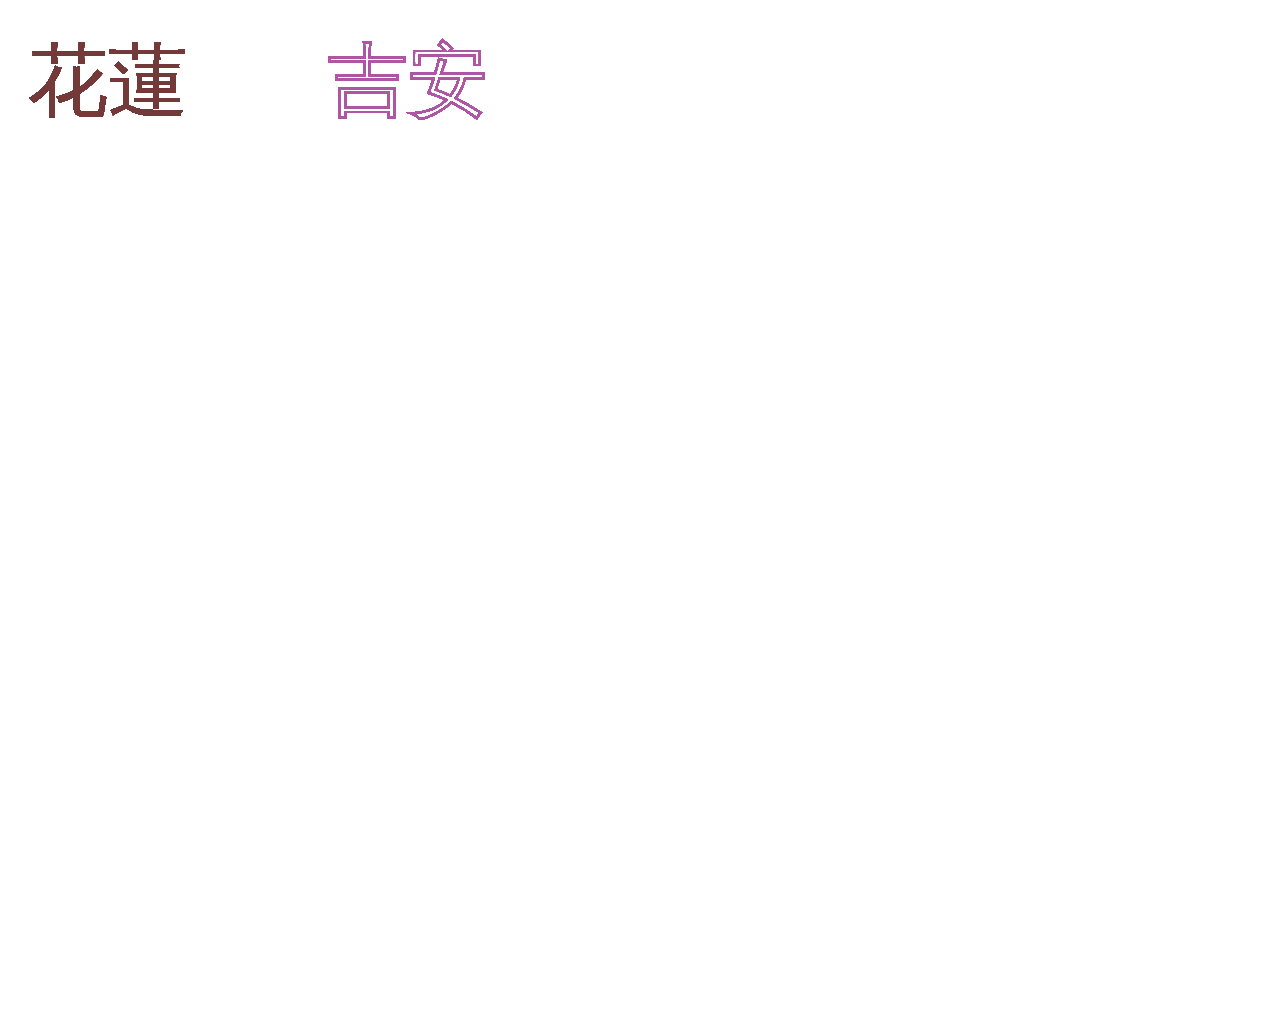
<file: 1105.html>
<!DOCTYPE html>
<html>
  <head>
    <meta charset="UTF-8">
    <title>Canvas 101</title>
  </head>
<body>
  <canvas id="myCanvas" width="1000" height="1000"></canvas>
  <script language="javascript">
    var y = -500;
    var x = -500;
    var dir = 1;
    var a = 0;
    function animate() {
      if(y > 0 || y < -400)
        dir = -dir;
      const canvas = document.getElementById("myCanvas");
      const ctx = canvas.getContext("2d");

       ctx.font = "80px Arial"; 
       ctx.textAlign = "center";
       ctx.fillStyle = "#743A3A";  
       ctx.fillText("花蓮", 100, 100); 

    
       ctx.strokeStyle = "#AE57A4"; 
       ctx.lineWidth = 2;
       ctx.strokeText("吉安", 400, 100); 


      //ctx.arc(500, 500, 100, 0, Math.PI * 2);

      //ctx.fillStyle = "#4F9D9D";
      //ctx.fillRect(50, 50, 100, 80);

      //ctx.strokeStyle = "#00E3E3";
      //ctx.lineWidth = 10;
      //ctx.strokeRect(250, 50, 100, 80);
      
      
      //ctx.clearRect(0, 0, 1000, 1000);
      //ctx.beginPath();         
      //ctx.moveTo(500 + x, 400 + y);
      //ctx.lineTo(441 + x, 581 + y);
      //ctx.lineTo(595 + x, 469 + y);
      //ctx.lineTo(405 + x, 469 + y);
      //ctx.lineTo(558 + x, 581 + y);
      //ctx.lineTo(500 + x, 400 + y);
      
      //ctx.rotate(Math.PI / 180 * a);
      //ctx.fill(); 

      //y = y + dir;
      //a = a + 1 % 360;
      requestAnimationFrame(animate);
    }

    
    animate();
  </script>
</body>
</html>
</file>
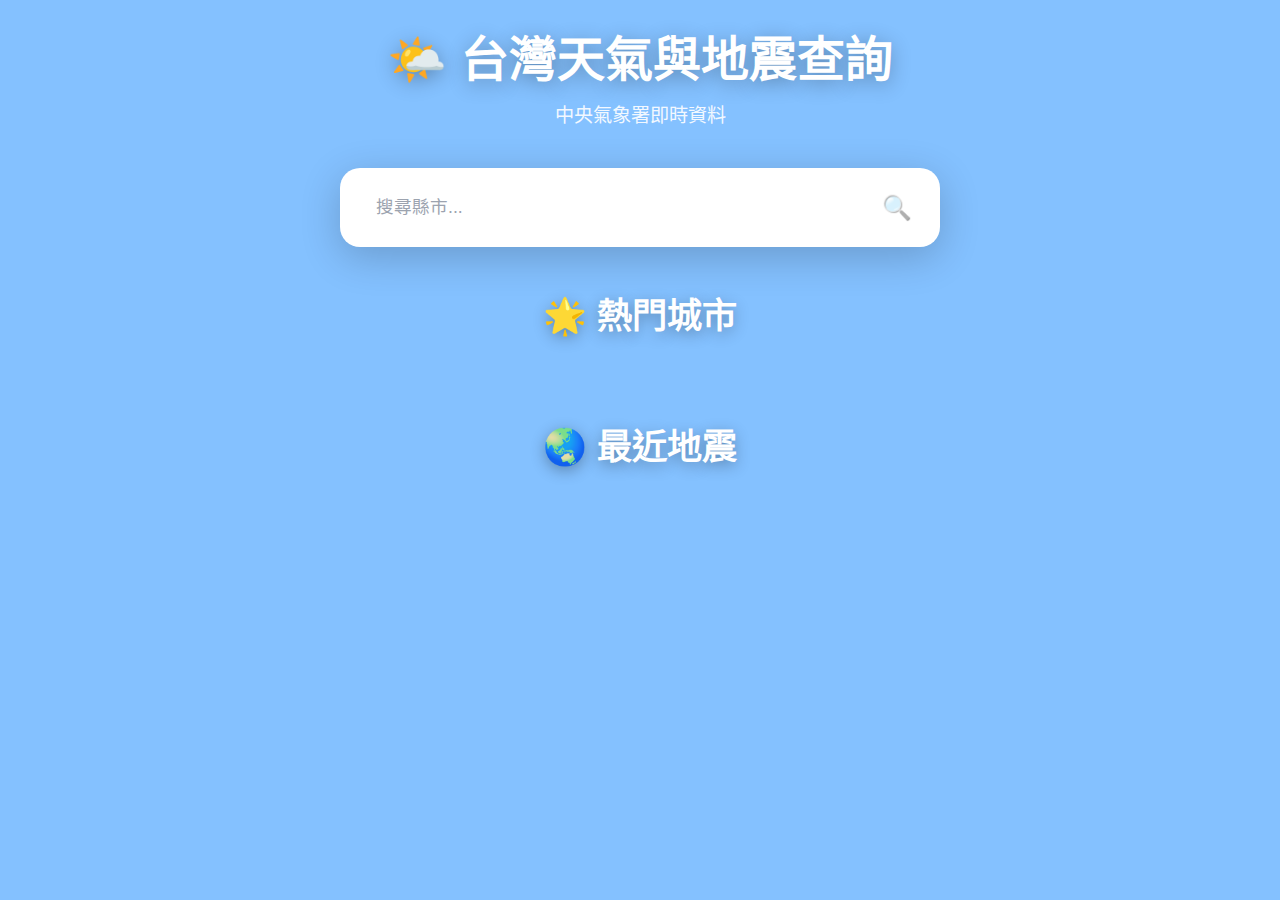
<file: 地震氣象.html>
<!DOCTYPE html>
<html lang="zh-TW">
<head>
    <meta charset="UTF-8">
    <meta name="viewport" content="width=device-width, initial-scale=1.0">
    <title>台灣天氣與地震整合查詢</title>
    <style>
        * { margin: 0; padding: 0; box-sizing: border-box; }
        body {
            font-family: 'Segoe UI', 'Microsoft JhengHei', sans-serif;
           background: #84C1FF;
            min-height: 100vh;
            padding: 20px;
        }
        .container { max-width: 1400px; margin: 0 auto; }
        
        .header {
            text-align: center;
            color: white;
            margin-bottom: 40px;
            animation: fadeIn 0.6s;
        }
        .header h1 {
            font-size: 3em;
            font-weight: 900;
            margin-bottom: 10px;
            text-shadow: 0 4px 20px rgba(0,0,0,0.3);
        }
        .header .subtitle {
            font-size: 1.2em;
            opacity: 0.9;
        }
        
        @keyframes fadeIn {
            from { opacity: 0; transform: translateY(-20px); }
            to { opacity: 1; transform: translateY(0); }
        }
        
        .search-container { 
            max-width: 600px; 
            margin: 0 auto 40px;
            animation: fadeIn 0.8s;
        }
        .search-box {
            position: relative;
            background: white;
            border-radius: 20px;
            padding: 8px;
            border: 3px solid rgba(255, 255, 255, 0.5);
            box-shadow: 0 10px 40px rgba(0,0,0,0.2);
            transition: all 0.3s;
        }
        .search-box:focus-within {
            border-color: #60a5fa;
            box-shadow: 0 15px 50px rgba(96, 165, 250, 0.4);
        }
        .search-input {
            width: 100%;
            padding: 18px 60px 18px 25px;
            font-size: 1.1em;
            border: none;
            border-radius: 15px;
            background: white;
            font-weight: 500;
            color: #1f2937;
        }
        .search-input::placeholder {
            color: #9ca3af;
        }
        .search-input:focus { outline: none; }
        .search-icon {
            position: absolute;
            right: 25px;
            top: 50%;
            transform: translateY(-50%);
            font-size: 1.5em;
            opacity: 0.5;
        }
        .dropdown {
            position: absolute;
            top: 100%;
            left: 0;
            width: 100%;
            background: white;
            border-radius: 10px;
            box-shadow: 0 4px 10px rgba(0, 0, 0, 0.1);
            max-height: 250px;
            overflow-y: auto;
            z-index: 999;
            display: none;
        }
        .dropdown.show { display: block; }
        .dropdown-item {
            padding: 16px 25px;
            cursor: pointer;
            border-bottom: 1px solid #f0f0f0;
            transition: all 0.2s;
            font-weight: 500;
        }
        .dropdown-item:hover {
            background: #2563eb;
            color: white;
            padding-left: 35px;
        }
        
        .weather-display { display: none; }
        .weather-display.show { display: block; animation: fadeIn 0.6s; }
        
        .back-button {
            display: inline-flex;
            align-items: center;
            gap: 10px;
            margin-bottom: 30px;
            padding: 12px 25px;
            background: rgba(255, 255, 255, 0.2);
            backdrop-filter: blur(10px);
            color: white;
            border: 2px solid rgba(255, 255, 255, 0.3);
            border-radius: 12px;
            font-size: 1em;
            font-weight: 600;
            cursor: pointer;
            transition: all 0.3s;
        }
        .back-button:hover {
            background: rgba(255, 255, 255, 0.3);
            transform: translateX(-5px);
        }
        
        .location-header {
            color: white;
            font-size: 2.5em;
            font-weight: 900;
            text-align: center;
            margin-bottom: 30px;
            text-shadow: 0 4px 15px rgba(0,0,0,0.3);
        }
        
        .day-selector {
            display: flex;
            gap: 15px;
            justify-content: center;
            margin-bottom: 30px;
            flex-wrap: wrap;
        }
        .day-btn {
            padding: 15px 35px;
            background: rgba(255, 255, 255, 0.15);
            backdrop-filter: blur(10px);
            color: white;
            border: 2px solid rgba(255, 255, 255, 0.2);
            border-radius: 15px;
            font-size: 1.1em;
            font-weight: 700;
            cursor: pointer;
            transition: all 0.3s;
        }
        .day-btn:hover {
            background: rgba(255, 255, 255, 0.25);
            transform: translateY(-3px);
        }
        .day-btn.active {
            background: white;
            color: #1e40af;
            border-color: white;
            box-shadow: 0 8px 25px rgba(0,0,0,0.2);
        }
        
        .weather-cards {
            display: grid;
            grid-template-columns: repeat(auto-fit, minmax(300px, 1fr));
            gap: 25px;
            margin-bottom: 30px;
        }
        
        .weather-card {
            background: linear-gradient(135deg, #3b82f6 0%, #1d4ed8 100%);
            border: 3px solid rgba(147, 197, 253, 0.6);
            border-radius: 25px;
            padding: 35px;
            color: white;
            box-shadow: 0 15px 50px rgba(29, 78, 216, 0.5);
            transition: all 0.3s;
        }
        .weather-card:hover {
            transform: translateY(-8px);
            box-shadow: 0 20px 60px rgba(29, 78, 216, 0.6);
            border-color: rgba(191, 219, 254, 0.8);
        }
        
        .period-header {
            display: flex;
            justify-content: space-between;
            align-items: center;
            margin-bottom: 25px;
            padding-bottom: 20px;
            border-bottom: 2px solid rgba(255, 255, 255, 0.2);
        }
        .period-title {
            font-size: 1.4em;
            font-weight: 700;
        }
        .period-time {
            font-size: 1.1em;
            opacity: 0.9;
        }
        
        .weather-icon-section {
            text-align: center;
            margin: 30px 0;
        }
        .weather-icon {
            font-size: 8em;
            margin-bottom: 15px;
            filter: drop-shadow(0 5px 15px rgba(0,0,0,0.3));
        }
        .weather-desc {
            font-size: 1.3em;
            font-weight: 600;
            margin-top: 10px;
        }
        
        .temp-section {
            text-align: center;
            margin: 25px 0;
        }
        .temperature {
            font-size: 4em;
            font-weight: 900;
            text-shadow: 0 4px 15px rgba(0,0,0,0.3);
        }
        .temp-label {
            font-size: 1.1em;
            opacity: 0.8;
            margin-top: 5px;
        }
        
        .weather-details {
            display: grid;
            grid-template-columns: repeat(2, 1fr);
            gap: 15px;
            margin-top: 25px;
        }
        .detail-item {
            display: flex;
            align-items: center;
            gap: 10px;
            padding: 12px;
            background: rgba(255, 255, 255, 0.1);
            border-radius: 12px;
            font-size: 1.05em;
        }
        .detail-icon {
            font-size: 1.5em;
        }
        .detail-value {
            font-weight: 700;
        }
        
        .earthquake-section {
            margin-top: 40px;
        }
        .section-title {
            color: white;
            font-size: 2.2em;
            font-weight: 900;
            text-align: center;
            margin-bottom: 30px;
            text-shadow: 0 4px 15px rgba(0,0,0,0.3);
        }
        
        .earthquake-card {
            background: linear-gradient(135deg, #3b82f6 0%, #1d4ed8 100%);
            border: 3px solid rgba(147, 197, 253, 0.6);
            border-radius: 25px;
            padding: 30px;
            margin-bottom: 20px;
            transition: all 0.3s;
        }
        .earthquake-card:hover {
            transform: translateY(-5px);
            box-shadow: 0 15px 50px rgba(29, 78, 216, 0.5);
            border-color: rgba(191, 219, 254, 0.8);
        }
        
        .eq-header {
            display: flex;
            justify-content: space-between;
            align-items: center;
            margin-bottom: 20px;
            flex-wrap: wrap;
            gap: 15px;
        }
        .eq-magnitude {
            font-size: 3em;
            font-weight: 900;
            color: white;
            text-shadow: 0 4px 15px rgba(0,0,0,0.3);
        }
        .eq-magnitude.high { color: #fca5a5; }
        .eq-magnitude.medium { color: #fcd34d; }
        .eq-time {
            font-size: 1.1em;
            color: rgba(255, 255, 255, 0.9);
        }
        
        .eq-location {
            font-size: 1.4em;
            font-weight: 700;
            color: white;
            margin-bottom: 20px;
        }
        
        .eq-images {
            margin: 20px 0;
            display: none;
            grid-template-columns: repeat(auto-fit, minmax(250px, 1fr));
            gap: 15px;
        }
        
        .eq-images.show {
            display: grid;
        }
        
        .eq-toggle-btn {
            display: inline-block;
            margin: 15px 0;
            padding: 12px 25px;
            background: rgba(255, 255, 255, 0.2);
            backdrop-filter: blur(10px);
            color: white;
            border: 2px solid rgba(255, 255, 255, 0.3);
            border-radius: 12px;
            font-size: 1em;
            font-weight: 600;
            cursor: pointer;
            transition: all 0.3s;
        }
        
        .eq-toggle-btn:hover {
            background: rgba(255, 255, 255, 0.3);
            transform: translateY(-2px);
        }
        
        .eq-image-container {
            border-radius: 15px;
            overflow: hidden;
            border: 2px solid rgba(255, 255, 255, 0.3);
            cursor: pointer;
            transition: all 0.3s;
        }
        
        .eq-image-container:hover {
            transform: scale(1.05);
            border-color: rgba(255, 255, 255, 0.6);
        }
        
        .eq-image {
            width: 100%;
            height: auto;
            display: block;
        }
        
        .eq-image-label {
            padding: 10px;
            background: rgba(0, 0, 0, 0.3);
            text-align: center;
            font-size: 0.9em;
            font-weight: 600;
        }
        
        .eq-details {
            display: grid;
            grid-template-columns: repeat(auto-fit, minmax(150px, 1fr));
            gap: 12px;
            color: rgba(255, 255, 255, 0.9);
            font-size: 1.05em;
        }
        
        .no-earthquake {
            background: rgba(34, 197, 94, 0.3);
            backdrop-filter: blur(20px);
            border: 2px solid rgba(74, 222, 128, 0.5);
            border-radius: 25px;
            padding: 50px;
            text-align: center;
            color: #d1fae5;
            font-size: 1.5em;
            font-weight: 700;
        }
        
        .day-content { display: none; }
        .day-content.active { display: block; }
        
        .home-content {
            max-width: 1200px;
            margin: 0 auto;
            animation: fadeIn 1s;
        }
        
        .quick-cities {
            margin-bottom: 50px;
        }
        
        .city-grid {
            display: grid;
            grid-template-columns: repeat(3, 1fr);
            gap: 25px;
            max-width: 900px;
            margin: 0 auto;
        }
        
        .city-card {
            background: linear-gradient(135deg, rgba(255, 255, 255, 0.25) 0%, rgba(255, 255, 255, 0.15) 100%);
            backdrop-filter: blur(10px);
            border: 3px solid rgba(255, 255, 255, 0.4);
            border-radius: 20px;
            padding: 40px 20px;
            text-align: center;
            color: white;
            font-size: 1.4em;
            font-weight: 700;
            cursor: pointer;
            transition: all 0.3s;
            box-shadow: 0 8px 25px rgba(0,0,0,0.2);
            position: relative;
            overflow: hidden;
        }
        
        .city-card::before {
            content: '';
            position: absolute;
            top: -50%;
            left: -50%;
            width: 200%;
            height: 200%;
            background: radial-gradient(circle, rgba(255,255,255,0.1) 0%, transparent 70%);
            opacity: 0;
            transition: opacity 0.3s;
        }
        
        .city-card:hover::before {
            opacity: 1;
        }
        
        .city-card:hover {
            background: linear-gradient(135deg, rgba(255, 255, 255, 0.4) 0%, rgba(255, 255, 255, 0.3) 100%);
            transform: translateY(-10px) scale(1.02);
            box-shadow: 0 20px 50px rgba(0,0,0,0.3);
            border-color: rgba(255, 255, 255, 0.6);
        }
        
        .city-emoji {
            font-size: 2.5em;
            margin-bottom: 15px;
            display: block;
            filter: drop-shadow(0 4px 8px rgba(0,0,0,0.2));
        }
        
        .recent-earthquakes {
            margin-bottom: 40px;
        }
        
        .earthquake-list {
            display: grid;
            grid-template-columns: repeat(auto-fit, minmax(400px, 1fr));
            gap: 25px;
        }
        
        .home-eq-card {
            background: linear-gradient(135deg, #3b82f6 0%, #1d4ed8 100%);
            border: 3px solid rgba(147, 197, 253, 0.6);
            border-radius: 20px;
            padding: 25px;
            color: white;
            transition: all 0.3s;
            cursor: pointer;
        }
        
        .home-eq-card:hover {
            transform: translateY(-5px);
            box-shadow: 0 15px 40px rgba(29, 78, 216, 0.5);
            border-color: rgba(191, 219, 254, 0.8);
        }
        
        .home-eq-header {
            display: flex;
            justify-content: space-between;
            align-items: center;
            margin-bottom: 15px;
            flex-wrap: wrap;
            gap: 10px;
        }
        
        .home-eq-mag {
            font-size: 2.5em;
            font-weight: 900;
        }
        
        .home-eq-mag.high { color: #fca5a5; }
        .home-eq-mag.medium { color: #fcd34d; }
        
        .home-eq-time {
            font-size: 1em;
            opacity: 0.9;
        }
        
        .home-eq-location {
            font-size: 1.3em;
            font-weight: 700;
            margin-bottom: 10px;
        }
        
        .home-eq-image {
            margin: 15px 0;
            border-radius: 12px;
            overflow: hidden;
            border: 2px solid rgba(255, 255, 255, 0.3);
            display: none;
        }
        
        .home-eq-image.show {
            display: block;
        }
        
        .home-eq-image img {
            width: 100%;
            height: auto;
            display: block;
        }
        
        .home-eq-toggle-btn {
            display: inline-block;
            margin: 10px 0;
            padding: 8px 20px;
            background: rgba(255, 255, 255, 0.2);
            backdrop-filter: blur(10px);
            color: white;
            border: 2px solid rgba(255, 255, 255, 0.3);
            border-radius: 10px;
            font-size: 0.9em;
            font-weight: 600;
            cursor: pointer;
            transition: all 0.3s;
        }
        
        .home-eq-toggle-btn:hover {
            background: rgba(255, 255, 255, 0.3);
        }
        
        .home-eq-details {
            display: flex;
            gap: 20px;
            flex-wrap: wrap;
            font-size: 0.95em;
            opacity: 0.9;
        }
        
        @media (max-width: 768px) {
            .header h1 { font-size: 2em; }
            .location-header { font-size: 2em; }
            .weather-cards { grid-template-columns: 1fr; }
            .weather-icon { font-size: 6em; }
            .temperature { font-size: 3em; }
            .eq-magnitude { font-size: 2.2em; }
            .city-grid { 
                grid-template-columns: repeat(2, 1fr);
                gap: 15px;
            }
            .city-card {
                padding: 30px 15px;
                font-size: 1.2em;
            }
            .city-emoji {
                font-size: 2em;
            }
            .earthquake-list {
                grid-template-columns: 1fr;
            }
        }
    </style>
</head>
<body>
    <div class="container">
        <div class="header">
            <h1>🌤️ 台灣天氣與地震查詢</h1>
            <div class="subtitle">中央氣象署即時資料</div>
        </div>
        
        <div id="searchSection">
            <div class="search-container">
                <div class="search-box">
                    <input type="text" class="search-input" id="searchInput" placeholder="搜尋縣市..." autocomplete="off">
                    <span class="search-icon">🔍</span>
                    <div class="dropdown" id="dropdown"></div>
                </div>
            </div>
            
            <div class="home-content">
                <div class="quick-cities">
                    <h2 class="section-title">🌟 熱門城市</h2>
                    <div class="city-grid" id="cityGrid"></div>
                </div>
                
                <div class="recent-earthquakes">
                    <h2 class="section-title">🌏 最近地震</h2>
                    <div class="earthquake-list" id="homeEarthquakeList"></div>
                </div>
            </div>
        </div>

        <div id="weatherSection" class="weather-display"></div>
    </div>

    <script>
        const WEATHER_API = 'https://opendata.cwa.gov.tw/api/v1/rest/datastore/F-D0047-089?Authorization=CWA-5C84C12D-C005-48EC-AEE8-F0520A237833';
        const EARTHQUAKE_API = 'https://opendata.cwa.gov.tw/api/v1/rest/datastore/E-A0015-001?Authorization=CWA-5C84C12D-C005-48EC-AEE8-F0520A237833';
        
        let weatherData = null;
        let earthquakeData = null;
        let allLocations = [];

        const searchInput = document.getElementById('searchInput');
        const dropdown = document.getElementById('dropdown');
        const weatherSection = document.getElementById('weatherSection');

        async function fetchAllData() {
            try {
                const [weatherRes, earthquakeRes] = await Promise.all([
                    fetch(WEATHER_API),
                    fetch(EARTHQUAKE_API)
                ]);
                
                weatherData = await weatherRes.json();
                earthquakeData = await earthquakeRes.json();
                
                allLocations = weatherData.records.Locations[0].Location;
                populateDropdown(allLocations);
                displayHomePage();
            } catch (error) {
                alert('載入失敗: ' + error.message);
            }
        }

        function populateDropdown(locations) {
            dropdown.innerHTML = '';
            locations.forEach(loc => {
                const item = document.createElement('div');
                item.className = 'dropdown-item';
                item.innerHTML = `${getCityIcon(loc.LocationName)} ${loc.LocationName}`;
                item.onclick = () => selectLocation(loc);
                dropdown.appendChild(item);
            });
        }

        searchInput.addEventListener('input', (e) => {
            const term = e.target.value.toLowerCase().trim();
            const filtered = term === '' ? allLocations : allLocations.filter(loc => loc.LocationName.toLowerCase().includes(term));
            populateDropdown(filtered);
            dropdown.classList.add('show');
        });

        searchInput.addEventListener('focus', () => {
            if (allLocations.length > 0) { populateDropdown(allLocations); dropdown.classList.add('show'); }
        });

        document.addEventListener('click', (e) => {
            if (!e.target.closest('.search-box')) dropdown.classList.remove('show');
        });

        function selectLocation(location) {
            dropdown.classList.remove('show');
            searchInput.value = location.LocationName;
            document.querySelector('.home-content').style.display = 'none';
            displayWeatherAndEarthquake(location);
        }

        function getWeatherEmoji(desc) {
            if (!desc || desc === '-') return '☁️';
            if (desc.includes('晴')) return '☀️';
            if (desc.includes('多雲')) return '⛅';
            if (desc.includes('陰')) return '☁️';
            if (desc.includes('雨')) return '🌧️';
            if (desc.includes('雷')) return '⛈️';
            return '☁️';
        }

        function getVal(el, idx, key) {
            try { return el?.Time[idx]?.ElementValue[0]?.[key] || '-'; } catch { return '-'; }
        }

        function formatDate(dateStr) {
            const d = new Date(dateStr);
            const days = ['日', '一', '二', '三', '四', '五', '六'];
            return `${d.getMonth()+1}/${d.getDate()} (${days[d.getDay()]})`;
        }

        function getDayLabel(dayIdx) {
            if (dayIdx === 0) return '今天';
            if (dayIdx === 1) return '明天';
            return '後天';
        }

        function switchDay(dayIdx) {
            document.querySelectorAll('.day-btn').forEach((btn, i) => {
                btn.classList.toggle('active', i === dayIdx);
            });
            document.querySelectorAll('.day-content').forEach((content, i) => {
                content.classList.toggle('active', i === dayIdx);
            });
        }

        function findEarthquakesForLocation(locationName) {
            if (!earthquakeData || !earthquakeData.records || !earthquakeData.records.Earthquake) {
                return [];
            }
            const earthquakes = earthquakeData.records.Earthquake;
            const matched = earthquakes.filter(eq => {
                const location = eq.EarthquakeInfo?.Epicenter?.Location || '';
                return location.includes(locationName.replace('縣', '').replace('市', ''));
            });
            return matched.slice(0, 3);
        }

        function displayEarthquakeSection(locationName) {
            const earthquakes = findEarthquakesForLocation(locationName);

            if (earthquakes.length === 0) {
                return `
                    <div class="earthquake-section">
                        <div class="section-title">🌏 最近地震記錄</div>
                        <div class="no-earthquake">✅ ${locationName}最近沒有地震記錄</div>
                    </div>
                `;
            }

            let html = `<div class="earthquake-section"><div class="section-title">🌏 最近地震記錄</div>`;
            earthquakes.forEach((eq, index) => {
                const magnitude = parseFloat(eq.EarthquakeInfo?.EarthquakeMagnitude?.MagnitudeValue || 0);
                const location = eq.EarthquakeInfo?.Epicenter?.Location || '未知地點';
                const time = eq.EarthquakeInfo?.OriginTime || '未知時間';
                const depth = eq.EarthquakeInfo?.FocalDepth || '未知';
                const lat = eq.EarthquakeInfo?.Epicenter?.EpicenterLatitude || '--';
                const lon = eq.EarthquakeInfo?.Epicenter?.EpicenterLongitude || '--';
                const reportImage = eq.ReportImageURI || '';
                const shakemapImage = eq.ShakemapImageURI || '';
                const eqId = `detail-${index}`;

                let magClass = '';
                if (magnitude >= 6) magClass = 'high';
                else if (magnitude >= 5) magClass = 'medium';

                let imagesHtml = '';
                if (reportImage || shakemapImage) {
                    imagesHtml = `
                        <button class="eq-toggle-btn" id="eq-btn-${eqId}" onclick="toggleEarthquakeImages('${eqId}')">📷 查看震央圖</button>
                        <div class="eq-images" id="eq-images-${eqId}">`;
                    if (reportImage) {
                        imagesHtml += `
                            <div class="eq-image-container" onclick="window.open('${reportImage}', '_blank')">
                                <img src="${reportImage}" alt="地震報告圖" class="eq-image">
                                <div class="eq-image-label">📊 地震報告圖</div>
                            </div>
                        `;
                    }
                    if (shakemapImage) {
                        imagesHtml += `
                            <div class="eq-image-container" onclick="window.open('${shakemapImage}', '_blank')">
                                <img src="${shakemapImage}" alt="震度分布圖" class="eq-image">
                                <div class="eq-image-label">🗺️ 震度分布圖</div>
                            </div>
                        `;
                    }
                    imagesHtml += '</div>';
                }

                html += `
                    <div class="earthquake-card">
                        <div class="eq-header">
                            <div class="eq-magnitude ${magClass}">規模 ${magnitude.toFixed(1)}</div>
                            <div class="eq-time">🕐 ${time}</div>
                        </div>
                        <div class="eq-location">📍 ${location}</div>
                        <div class="eq-details">
                            <div>震源深度: ${depth} 公里</div>
                            <div>緯度: ${lat}</div>
                            <div>經度: ${lon}</div>
                        </div>
                        ${imagesHtml}
                    </div>
                `;
            });
            html += '</div>';
            return html;
        }

        function displayWeatherAndEarthquake(location) {
            const els = location.WeatherElement;
            const temp = els.find(e => e.ElementName === '溫度');
            const weather = els.find(e => e.ElementName === '天氣現象');
            const pop = els.find(e => e.ElementName === '3小時降雨機率');
            const humidity = els.find(e => e.ElementName === '相對濕度');
            const wind = els.find(e => e.ElementName === '風速');

            const timeSlots = temp?.Time || [];
            const dayMap = new Map();
            
            timeSlots.forEach((slot, idx) => {
                const date = slot.DataTime.split('T')[0];
                if (!dayMap.has(date)) dayMap.set(date, []);
                dayMap.get(date).push(idx);
            });

            const days = Array.from(dayMap.entries()).slice(0, 3);

            let tabsHtml = '<div class="day-selector">';
            let contentsHtml = '';

            days.forEach(([date, indices], dayIdx) => {
                const isActive = dayIdx === 0 ? 'active' : '';
                
                tabsHtml += `<button class="day-btn ${isActive}" onclick="switchDay(${dayIdx})">${getDayLabel(dayIdx)}<br><small>${formatDate(date)}</small></button>`;
                
                contentsHtml += `<div class="day-content ${isActive}"><div class="weather-cards">`;
                
                // 分成早中晚三個時段
                const periods = [
                    { label: '早晨', time: '06:00~12:00', idx: indices[0] || 0 },
                    { label: '下午', time: '12:00~18:00', idx: indices[Math.floor(indices.length / 2)] || 0 },
                    { label: '晚上', time: '18:00~24:00', idx: indices[indices.length - 1] || 0 }
                ];

                periods.forEach(period => {
                    const idx = period.idx;
                    const weatherDesc = getVal(weather, idx, 'Weather');
                    const emoji = getWeatherEmoji(weatherDesc);
                    
                    contentsHtml += `
                        <div class="weather-card">
                            <div class="period-header">
                                <div class="period-title">${period.label}</div>
                                <div class="period-time">${period.time}</div>
                            </div>
                            <div class="weather-icon-section">
                                <div class="weather-icon">${emoji}</div>
                                <div class="weather-desc">${weatherDesc}</div>
                            </div>
                            <div class="temp-section">
                                <div class="temperature">${getVal(temp, idx, 'Temperature')}°C</div>
                                <div class="temp-label">溫度</div>
                            </div>
                            <div class="weather-details">
                                <div class="detail-item">
                                    <span class="detail-icon">💧</span>
                                    <span class="detail-value">${getVal(pop, idx, 'ProbabilityOfPrecipitation')}%</span>
                                </div>
                                <div class="detail-item">
                                    <span class="detail-icon">💦</span>
                                    <span class="detail-value">${getVal(humidity, idx, 'RelativeHumidity')}%</span>
                                </div>
                                <div class="detail-item">
                                    <span class="detail-icon">🌬️</span>
                                    <span class="detail-value">${getVal(wind, idx, 'WindSpeed')} m/s</span>
                                </div>
                            </div>
                        </div>
                    `;
                });

                contentsHtml += '</div></div>';
            });

            tabsHtml += '</div>';
            const earthquakeSection = displayEarthquakeSection(location.LocationName);

            weatherSection.innerHTML = `
                <button class="back-button" onclick="backToSearch()">← 返回搜尋</button>
                <div class="location-header">${getCityIcon(location.LocationName)} ${location.LocationName}</div>
                ${tabsHtml}
                ${contentsHtml}
                ${earthquakeSection}
            `;
            weatherSection.classList.add('show');
            setTimeout(() => weatherSection.scrollIntoView({ behavior: 'smooth' }), 100);
        }

        function backToSearch() {
            weatherSection.classList.remove('show');
            searchInput.value = '';
            searchInput.focus();
            document.querySelector('.home-content').style.display = 'block';
            window.scrollTo({ top: 0, behavior: 'smooth' });
        }

        function toggleEarthquakeImages(eqId) {
            const imagesDiv = document.getElementById(`eq-images-${eqId}`);
            const btn = document.getElementById(`eq-btn-${eqId}`);
            if (imagesDiv.classList.contains('show')) {
                imagesDiv.classList.remove('show');
                btn.textContent = '📷 查看震央圖';
            } else {
                imagesDiv.classList.add('show');
                btn.textContent = '🔼 收起圖片';
            }
        }

        function toggleHomeEarthquakeImage(eqId) {
            const imageDiv = document.getElementById(`home-eq-img-${eqId}`);
            const btn = document.getElementById(`home-eq-btn-${eqId}`);
            if (imageDiv.classList.contains('show')) {
                imageDiv.classList.remove('show');
                btn.textContent = '📷 查看震央圖';
            } else {
                imageDiv.classList.add('show');
                btn.textContent = '🔼 收起圖片';
            }
        }

        function getCityIcon(cityName) {
            const icons = {
                '臺北市': '🏛️',
                '新北市': '🌉',
                '桃園市': '✈️',
                '臺中市': '🌸',
                '臺南市': '🏰',
                '高雄市': '⚓',
                '基隆市': '🚢',
                '新竹市': '💻',
                '新竹縣': '🎋',
                '苗栗縣': '🌾',
                '彰化縣': '🦅',
                '南投縣': '⛰️',
                '雲林縣': '☕',
                '嘉義市': '🌳',
                '嘉義縣': '🌄',
                '屏東縣': '🌴',
                '宜蘭縣': '🌊',
                '花蓮縣': '🏞️',
                '臺東縣': '🎈',
                '澎湖縣': '🏖️',
                '金門縣': '🦁',
                '連江縣': '🏝️'
            };
            return icons[cityName] || '📍';
        }

        function displayHomePage() {
            // 顯示熱門城市 - 六都
            const popularCities = [
                '臺北市', '新北市', '桃園市', '臺中市', '臺南市', '高雄市'
            ];

            const cityGrid = document.getElementById('cityGrid');
            cityGrid.innerHTML = '';
            
            popularCities.forEach(cityName => {
                const location = allLocations.find(loc => loc.LocationName === cityName);
                if (location) {
                    const card = document.createElement('div');
                    card.className = 'city-card';
                    card.innerHTML = `
                        <span class="city-emoji">${getCityIcon(cityName)}</span>
                        ${cityName}
                    `;
                    card.onclick = () => {
                        document.querySelector('.home-content').style.display = 'none';
                        selectLocation(location);
                    };
                    cityGrid.appendChild(card);
                }
            });

            // 顯示最近地震
            if (earthquakeData && earthquakeData.records && earthquakeData.records.Earthquake) {
                const earthquakes = earthquakeData.records.Earthquake.slice(0, 5);
                const eqList = document.getElementById('homeEarthquakeList');
                eqList.innerHTML = '';

                earthquakes.forEach((eq, index) => {
                    const magnitude = parseFloat(eq.EarthquakeInfo?.EarthquakeMagnitude?.MagnitudeValue || 0);
                    const location = eq.EarthquakeInfo?.Epicenter?.Location || '未知地點';
                    const time = eq.EarthquakeInfo?.OriginTime || '未知時間';
                    const depth = eq.EarthquakeInfo?.FocalDepth || '未知';
                    const reportImage = eq.ReportImageURI || '';
                    const eqId = `home-${index}`;

                    let magClass = '';
                    if (magnitude >= 6) magClass = 'high';
                    else if (magnitude >= 5) magClass = 'medium';

                    let imageHtml = '';
                    if (reportImage) {
                        imageHtml = `
                            <button class="home-eq-toggle-btn" id="home-eq-btn-${eqId}" onclick="toggleHomeEarthquakeImage('${eqId}')">📷 查看震央圖</button>
                            <div class="home-eq-image" id="home-eq-img-${eqId}">
                                <img src="${reportImage}" alt="地震報告圖" onclick="window.open('${reportImage}', '_blank')" style="cursor: pointer;">
                            </div>
                        `;
                    }

                    const card = document.createElement('div');
                    card.className = 'home-eq-card';
                    card.innerHTML = `
                        <div class="home-eq-header">
                            <div class="home-eq-mag ${magClass}">規模 ${magnitude.toFixed(1)}</div>
                            <div class="home-eq-time">🕐 ${time}</div>
                        </div>
                        <div class="home-eq-location">📍 ${location}</div>
                        <div class="home-eq-details">
                            <div>震源深度: ${depth} 公里</div>
                        </div>
                        ${imageHtml}
                    `;
                    eqList.appendChild(card);
                });
            }
        }

        fetchAllData();
    </script>
</body>
</html>
</file>
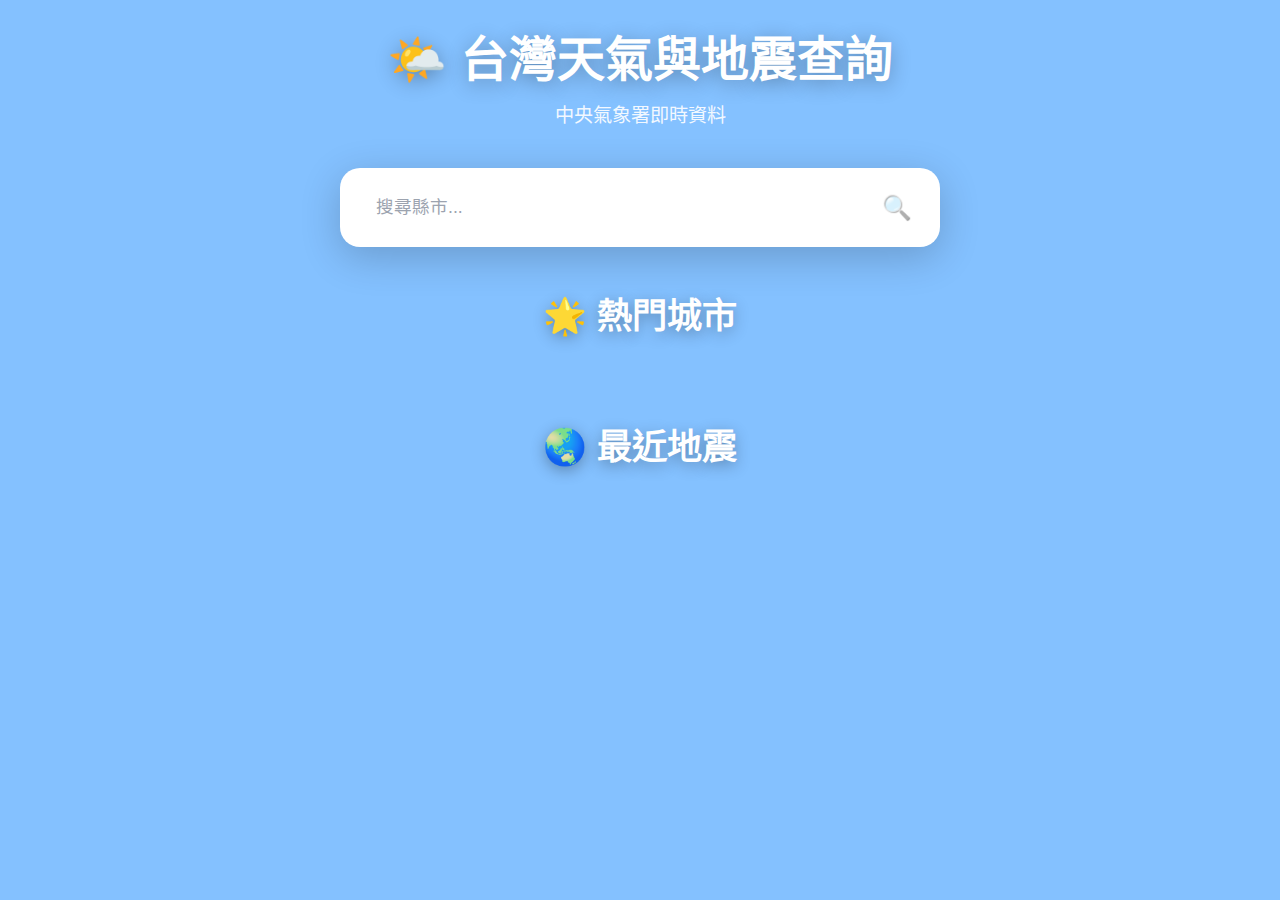
<file: 地震氣象2.html>
<!DOCTYPE html>
<html lang="zh-TW">
<head>
    <meta charset="UTF-8">
    <meta name="viewport" content="width=device-width, initial-scale=1.0">
    <title>台灣天氣與地震整合查詢</title>
    <style>
        * { margin: 0; padding: 0; box-sizing: border-box; }
        body {
            font-family: 'Segoe UI', 'Microsoft JhengHei', sans-serif;
           background: #84C1FF;
            min-height: 100vh;
            padding: 20px;
        }
        .container { max-width: 1400px; margin: 0 auto; }
        
        .header {
            text-align: center;
            color: white;
            margin-bottom: 40px;
            animation: fadeIn 0.6s;
        }
        .header h1 {
            font-size: 3em;
            font-weight: 900;
            margin-bottom: 10px;
            text-shadow: 0 4px 20px rgba(0,0,0,0.3);
        }
        .header .subtitle {
            font-size: 1.2em;
            opacity: 0.9;
        }
        
        @keyframes fadeIn {
            from { opacity: 0; transform: translateY(-20px); }
            to { opacity: 1; transform: translateY(0); }
        }
        
        .search-container { 
            max-width: 600px; 
            margin: 0 auto 40px;
            animation: fadeIn 0.8s;
        }
        .search-box {
            position: relative;
            background: white;
            border-radius: 20px;
            padding: 8px;
            border: 3px solid rgba(255, 255, 255, 0.5);
            box-shadow: 0 10px 40px rgba(0,0,0,0.2);
            transition: all 0.3s;
        }
        .search-box:focus-within {
            border-color: #60a5fa;
            box-shadow: 0 15px 50px rgba(96, 165, 250, 0.4);
        }
        .search-input {
            width: 100%;
            padding: 18px 60px 18px 25px;
            font-size: 1.1em;
            border: none;
            border-radius: 15px;
            background: white;
            font-weight: 500;
            color: #1f2937;
        }
        .search-input::placeholder {
            color: #9ca3af;
        }
        .search-input:focus { outline: none; }
        .search-icon {
            position: absolute;
            right: 25px;
            top: 50%;
            transform: translateY(-50%);
            font-size: 1.5em;
            opacity: 0.5;
        }
        .dropdown {
            position: absolute;
            top: 100%;
            left: 0;
            width: 100%;
            background: white;
            border-radius: 10px;
            box-shadow: 0 4px 10px rgba(0, 0, 0, 0.1);
            max-height: 250px;
            overflow-y: auto;
            z-index: 999;
            display: none;
        }
        .dropdown.show { display: block; }
        .dropdown-item {
            padding: 16px 25px;
            cursor: pointer;
            border-bottom: 1px solid #f0f0f0;
            transition: all 0.2s;
            font-weight: 500;
        }
        .dropdown-item:hover {
            background: #2563eb;
            color: white;
            padding-left: 35px;
        }
        
        .weather-display { display: none; }
        .weather-display.show { display: block; animation: fadeIn 0.6s; }
        
        .back-button {
            display: inline-flex;
            align-items: center;
            gap: 10px;
            margin-bottom: 30px;
            padding: 12px 25px;
            background: rgba(255, 255, 255, 0.2);
            backdrop-filter: blur(10px);
            color: white;
            border: 2px solid rgba(255, 255, 255, 0.3);
            border-radius: 12px;
            font-size: 1em;
            font-weight: 600;
            cursor: pointer;
            transition: all 0.3s;
        }
        .back-button:hover {
            background: rgba(255, 255, 255, 0.3);
            transform: translateX(-5px);
        }
        
        .location-header {
            color: white;
            font-size: 2.5em;
            font-weight: 900;
            text-align: center;
            margin-bottom: 30px;
            text-shadow: 0 4px 15px rgba(0,0,0,0.3);
        }
        
        .day-selector {
            display: flex;
            gap: 15px;
            justify-content: center;
            margin-bottom: 30px;
            flex-wrap: wrap;
        }
        .day-btn {
            padding: 15px 35px;
            background: rgba(255, 255, 255, 0.15);
            backdrop-filter: blur(10px);
            color: white;
            border: 2px solid rgba(255, 255, 255, 0.2);
            border-radius: 15px;
            font-size: 1.1em;
            font-weight: 700;
            cursor: pointer;
            transition: all 0.3s;
        }
        .day-btn:hover {
            background: rgba(255, 255, 255, 0.25);
            transform: translateY(-3px);
        }
        .day-btn.active {
            background: white;
            color: #1e40af;
            border-color: white;
            box-shadow: 0 8px 25px rgba(0,0,0,0.2);
        }
        
        .weather-cards {
            display: grid;
            grid-template-columns: repeat(auto-fit, minmax(300px, 1fr));
            gap: 25px;
            margin-bottom: 30px;
        }
        
        .weather-card {
            background: linear-gradient(135deg, #3b82f6 0%, #1d4ed8 100%);
            border: 3px solid rgba(147, 197, 253, 0.6);
            border-radius: 25px;
            padding: 35px;
            color: white;
            box-shadow: 0 15px 50px rgba(29, 78, 216, 0.5);
            transition: all 0.3s;
        }
        .weather-card:hover {
            transform: translateY(-8px);
            box-shadow: 0 20px 60px rgba(29, 78, 216, 0.6);
            border-color: rgba(191, 219, 254, 0.8);
        }
        
        .period-header {
            display: flex;
            justify-content: space-between;
            align-items: center;
            margin-bottom: 25px;
            padding-bottom: 20px;
            border-bottom: 2px solid rgba(255, 255, 255, 0.2);
        }
        .period-title {
            font-size: 1.4em;
            font-weight: 700;
        }
        .period-time {
            font-size: 1.1em;
            opacity: 0.9;
        }
        
        .weather-icon-section {
            text-align: center;
            margin: 30px 0;
        }
        .weather-icon {
            font-size: 8em;
            margin-bottom: 15px;
            filter: drop-shadow(0 5px 15px rgba(0,0,0,0.3));
        }
        .weather-desc {
            font-size: 1.3em;
            font-weight: 600;
            margin-top: 10px;
        }
        
        .temp-section {
            text-align: center;
            margin: 25px 0;
        }
        .temperature {
            font-size: 4em;
            font-weight: 900;
            text-shadow: 0 4px 15px rgba(0,0,0,0.3);
        }
        .temp-label {
            font-size: 1.1em;
            opacity: 0.8;
            margin-top: 5px;
        }
        
        .weather-details {
            display: grid;
            grid-template-columns: repeat(2, 1fr);
            gap: 15px;
            margin-top: 25px;
        }
        .detail-item {
            display: flex;
            align-items: center;
            gap: 10px;
            padding: 12px;
            background: rgba(255, 255, 255, 0.1);
            border-radius: 12px;
            font-size: 1.05em;
        }
        .detail-icon {
            font-size: 1.5em;
        }
        .detail-value {
            font-weight: 700;
        }
        
        .earthquake-section {
            margin-top: 40px;
        }
        .section-title {
            color: white;
            font-size: 2.2em;
            font-weight: 900;
            text-align: center;
            margin-bottom: 30px;
            text-shadow: 0 4px 15px rgba(0,0,0,0.3);
        }
        
        .earthquake-card {
            background: linear-gradient(135deg, #3b82f6 0%, #1d4ed8 100%);
            border: 3px solid rgba(147, 197, 253, 0.6);
            border-radius: 25px;
            padding: 30px;
            margin-bottom: 20px;
            transition: all 0.3s;
        }
        .earthquake-card:hover {
            transform: translateY(-5px);
            box-shadow: 0 15px 50px rgba(29, 78, 216, 0.5);
            border-color: rgba(191, 219, 254, 0.8);
        }
        
        .eq-header {
            display: flex;
            justify-content: space-between;
            align-items: center;
            margin-bottom: 20px;
            flex-wrap: wrap;
            gap: 15px;
        }
        .eq-magnitude {
            font-size: 3em;
            font-weight: 900;
            color: white;
            text-shadow: 0 4px 15px rgba(0,0,0,0.3);
        }
        .eq-magnitude.high { color: #fca5a5; }
        .eq-magnitude.medium { color: #fcd34d; }
        .eq-time {
            font-size: 1.1em;
            color: rgba(255, 255, 255, 0.9);
        }
        
        .eq-location {
            font-size: 1.4em;
            font-weight: 700;
            color: white;
            margin-bottom: 20px;
        }
        
        .eq-images {
            margin: 20px 0;
            display: none;
            grid-template-columns: repeat(auto-fit, minmax(250px, 1fr));
            gap: 15px;
        }
        
        .eq-images.show {
            display: grid;
        }
        
        .eq-toggle-btn {
            display: inline-block;
            margin: 15px 0;
            padding: 12px 25px;
            background: rgba(255, 255, 255, 0.2);
            backdrop-filter: blur(10px);
            color: white;
            border: 2px solid rgba(255, 255, 255, 0.3);
            border-radius: 12px;
            font-size: 1em;
            font-weight: 600;
            cursor: pointer;
            transition: all 0.3s;
        }
        
        .eq-toggle-btn:hover {
            background: rgba(255, 255, 255, 0.3);
            transform: translateY(-2px);
        }
        
        .eq-image-container {
            border-radius: 15px;
            overflow: hidden;
            border: 2px solid rgba(255, 255, 255, 0.3);
            cursor: pointer;
            transition: all 0.3s;
        }
        
        .eq-image-container:hover {
            transform: scale(1.05);
            border-color: rgba(255, 255, 255, 0.6);
        }
        
        .eq-image {
            width: 100%;
            height: auto;
            display: block;
        }
        
        .eq-image-label {
            padding: 10px;
            background: rgba(0, 0, 0, 0.3);
            text-align: center;
            font-size: 0.9em;
            font-weight: 600;
        }
        
        .eq-details {
            display: grid;
            grid-template-columns: repeat(auto-fit, minmax(150px, 1fr));
            gap: 12px;
            color: rgba(255, 255, 255, 0.9);
            font-size: 1.05em;
        }
        
        .no-earthquake {
            background: rgba(34, 197, 94, 0.3);
            backdrop-filter: blur(20px);
            border: 2px solid rgba(74, 222, 128, 0.5);
            border-radius: 25px;
            padding: 50px;
            text-align: center;
            color: #d1fae5;
            font-size: 1.5em;
            font-weight: 700;
        }
        
        .day-content { display: none; }
        .day-content.active { display: block; }
        
        .home-content {
            max-width: 1200px;
            margin: 0 auto;
            animation: fadeIn 1s;
        }
        
        .quick-cities {
            margin-bottom: 50px;
        }
        
        .city-grid {
            display: grid;
            grid-template-columns: repeat(3, 1fr);
            gap: 25px;
            max-width: 900px;
            margin: 0 auto;
        }
        
        .city-card {
            background: linear-gradient(135deg, rgba(255, 255, 255, 0.25) 0%, rgba(255, 255, 255, 0.15) 100%);
            backdrop-filter: blur(10px);
            border: 3px solid rgba(255, 255, 255, 0.4);
            border-radius: 20px;
            padding: 40px 20px;
            text-align: center;
            color: white;
            font-size: 1.4em;
            font-weight: 700;
            cursor: pointer;
            transition: all 0.3s;
            box-shadow: 0 8px 25px rgba(0,0,0,0.2);
            position: relative;
            overflow: hidden;
        }
        
        .city-card::before {
            content: '';
            position: absolute;
            top: -50%;
            left: -50%;
            width: 200%;
            height: 200%;
            background: radial-gradient(circle, rgba(255,255,255,0.1) 0%, transparent 70%);
            opacity: 0;
            transition: opacity 0.3s;
        }
        
        .city-card:hover::before {
            opacity: 1;
        }
        
        .city-card:hover {
            background: linear-gradient(135deg, rgba(255, 255, 255, 0.4) 0%, rgba(255, 255, 255, 0.3) 100%);
            transform: translateY(-10px) scale(1.02);
            box-shadow: 0 20px 50px rgba(0,0,0,0.3);
            border-color: rgba(255, 255, 255, 0.6);
        }
        
        .city-emoji {
            font-size: 2.5em;
            margin-bottom: 15px;
            display: block;
            filter: drop-shadow(0 4px 8px rgba(0,0,0,0.2));
        }
        
        .recent-earthquakes {
            margin-bottom: 40px;
        }
        
        .earthquake-list {
            display: grid;
            grid-template-columns: repeat(auto-fit, minmax(400px, 1fr));
            gap: 25px;
        }
        
        .home-eq-card {
            background: linear-gradient(135deg, #3b82f6 0%, #1d4ed8 100%);
            border: 3px solid rgba(147, 197, 253, 0.6);
            border-radius: 20px;
            padding: 25px;
            color: white;
            transition: all 0.3s;
            cursor: pointer;
        }
        
        .home-eq-card:hover {
            transform: translateY(-5px);
            box-shadow: 0 15px 40px rgba(29, 78, 216, 0.5);
            border-color: rgba(191, 219, 254, 0.8);
        }
        
        .home-eq-header {
            display: flex;
            justify-content: space-between;
            align-items: center;
            margin-bottom: 15px;
            flex-wrap: wrap;
            gap: 10px;
        }
        
        .home-eq-mag {
            font-size: 2.5em;
            font-weight: 900;
        }
        
        .home-eq-mag.high { color: #fca5a5; }
        .home-eq-mag.medium { color: #fcd34d; }
        
        .home-eq-time {
            font-size: 1em;
            opacity: 0.9;
        }
        
        .home-eq-location {
            font-size: 1.3em;
            font-weight: 700;
            margin-bottom: 10px;
        }
        
        .home-eq-image {
            margin: 15px 0;
            border-radius: 12px;
            overflow: hidden;
            border: 2px solid rgba(255, 255, 255, 0.3);
            display: none;
        }
        
        .home-eq-image.show {
            display: block;
        }
        
        .home-eq-image img {
            width: 100%;
            height: auto;
            display: block;
        }
        
        .home-eq-toggle-btn {
            display: inline-block;
            margin: 10px 0;
            padding: 8px 20px;
            background: rgba(255, 255, 255, 0.2);
            backdrop-filter: blur(10px);
            color: white;
            border: 2px solid rgba(255, 255, 255, 0.3);
            border-radius: 10px;
            font-size: 0.9em;
            font-weight: 600;
            cursor: pointer;
            transition: all 0.3s;
        }
        
        .home-eq-toggle-btn:hover {
            background: rgba(255, 255, 255, 0.3);
        }
        
        .home-eq-details {
            display: flex;
            gap: 20px;
            flex-wrap: wrap;
            font-size: 0.95em;
            opacity: 0.9;
        }
        
        @media (max-width: 768px) {
            .header h1 { font-size: 2em; }
            .location-header { font-size: 2em; }
            .weather-cards { grid-template-columns: 1fr; }
            .weather-icon { font-size: 6em; }
            .temperature { font-size: 3em; }
            .eq-magnitude { font-size: 2.2em; }
            .city-grid { 
                grid-template-columns: repeat(2, 1fr);
                gap: 15px;
            }
            .city-card {
                padding: 30px 15px;
                font-size: 1.2em;
            }
            .city-emoji {
                font-size: 2em;
            }
            .earthquake-list {
                grid-template-columns: 1fr;
            }
        }
         /* 最新消息區塊 */
.city-news {
    background: #E0E0E0;
    padding: 18px;
    margin: 18px auto 32px;
    border-radius: 16px;
    color: #000000;
    font-size: 1.05em;
    font-weight: 600;
    backdrop-filter: blur(10px);
    border: 2px solid rgba(255,255,255,0.35);
    box-shadow: 0 6px 18px rgba(0,0,0,0.15);
    max-width: 900px;
}
.city-news h3 {
    margin-bottom: 12px;
    font-size: 1.25em;
    font-weight: 800;
}
.city-news a {
    color: #fff900;
    text-decoration: none;
}
.city-news a:hover {
    text-decoration: underline;
}


    </style>
</head>
<body>
    <div class="container">
        <div class="header">
            <h1>🌤️ 台灣天氣與地震查詢</h1>
            <div class="subtitle">中央氣象署即時資料</div>
        </div>
        
        <div id="searchSection">
            <div class="search-container">
                <div class="search-box">
                    <input type="text" class="search-input" id="searchInput" placeholder="搜尋縣市..." autocomplete="off">
                    <span class="search-icon">🔍</span>
                    <div class="dropdown" id="dropdown"></div>
                </div>
            </div>
            
            <div class="home-content">
                <div class="quick-cities">
                    <h2 class="section-title">🌟 熱門城市</h2>
                    <div class="city-grid" id="cityGrid"></div>
                </div>
                
                <div class="recent-earthquakes">
                    <h2 class="section-title">🌏 最近地震</h2>
                    <div class="earthquake-list" id="homeEarthquakeList"></div>
                </div>
            </div>
        </div>

        <div id="weatherSection" class="weather-display"></div>
    </div>

    <script>
        const WEATHER_API = 'https://opendata.cwa.gov.tw/api/v1/rest/datastore/F-D0047-089?Authorization=CWA-5C84C12D-C005-48EC-AEE8-F0520A237833';
        const EARTHQUAKE_API = 'https://opendata.cwa.gov.tw/api/v1/rest/datastore/E-A0015-001?Authorization=CWA-5C84C12D-C005-48EC-AEE8-F0520A237833';
        
        let weatherData = null;
        let earthquakeData = null;
        let allLocations = [];

        const searchInput = document.getElementById('searchInput');
        const dropdown = document.getElementById('dropdown');
        const weatherSection = document.getElementById('weatherSection');

        async function fetchAllData() {
            try {
                const [weatherRes, earthquakeRes] = await Promise.all([
                    fetch(WEATHER_API),
                    fetch(EARTHQUAKE_API)
                ]);
                
                weatherData = await weatherRes.json();
                earthquakeData = await earthquakeRes.json();
                
                allLocations = weatherData.records.Locations[0].Location;
                populateDropdown(allLocations);
                displayHomePage();
            } catch (error) {
                alert('載入失敗: ' + error.message);
            }
        }

        function populateDropdown(locations) {
            dropdown.innerHTML = '';
            locations.forEach(loc => {
                const item = document.createElement('div');
                item.className = 'dropdown-item';
                item.innerHTML = `${getCityIcon(loc.LocationName)} ${loc.LocationName}`;
                item.onclick = () => selectLocation(loc);
                dropdown.appendChild(item);
            });
        }

        searchInput.addEventListener('input', (e) => {
            const term = e.target.value.toLowerCase().trim();
            const filtered = term === '' ? allLocations : allLocations.filter(loc => loc.LocationName.toLowerCase().includes(term));
            populateDropdown(filtered);
            dropdown.classList.add('show');
        });

        searchInput.addEventListener('focus', () => {
            if (allLocations.length > 0) { populateDropdown(allLocations); dropdown.classList.add('show'); }
        });

        document.addEventListener('click', (e) => {
            if (!e.target.closest('.search-box')) dropdown.classList.remove('show');
        });

        function selectLocation(location) {
            dropdown.classList.remove('show');
            searchInput.value = location.LocationName;
            document.querySelector('.home-content').style.display = 'none';
            displayWeatherAndEarthquake(location);
        }

        function getWeatherEmoji(desc) {
            if (!desc || desc === '-') return '☁️';
            if (desc.includes('晴')) return '☀️';
            if (desc.includes('多雲')) return '⛅';
            if (desc.includes('陰')) return '☁️';
            if (desc.includes('雨')) return '🌧️';
            if (desc.includes('雷')) return '⛈️';
            return '☁️';
        }

        function getVal(el, idx, key) {
            try { return el?.Time[idx]?.ElementValue[0]?.[key] || '-'; } catch { return '-'; }
        }

        function formatDate(dateStr) {
            const d = new Date(dateStr);
            const days = ['日', '一', '二', '三', '四', '五', '六'];
            return `${d.getMonth()+1}/${d.getDate()} (${days[d.getDay()]})`;
        }

        function getDayLabel(dayIdx) {
            if (dayIdx === 0) return '今天';
            if (dayIdx === 1) return '明天';
            return '後天';
        }

        function switchDay(dayIdx) {
            document.querySelectorAll('.day-btn').forEach((btn, i) => {
                btn.classList.toggle('active', i === dayIdx);
            });
            document.querySelectorAll('.day-content').forEach((content, i) => {
                content.classList.toggle('active', i === dayIdx);
            });
        }

        function findEarthquakesForLocation(locationName) {
            if (!earthquakeData || !earthquakeData.records || !earthquakeData.records.Earthquake) {
                return [];
            }
            const earthquakes = earthquakeData.records.Earthquake;
            const matched = earthquakes.filter(eq => {
                const location = eq.EarthquakeInfo?.Epicenter?.Location || '';
                return location.includes(locationName.replace('縣', '').replace('市', ''));
            });
            return matched.slice(0, 3);
        }

        function displayEarthquakeSection(locationName) {
            const earthquakes = findEarthquakesForLocation(locationName);

            if (earthquakes.length === 0) {
                return `
                    <div class="earthquake-section">
                        <div class="section-title">🌏 最近地震記錄</div>
                        <div class="no-earthquake">✅ ${locationName}最近沒有地震記錄</div>
                    </div>
                `;
            }

            let html = `<div class="earthquake-section"><div class="section-title">🌏 最近地震記錄</div>`;
            earthquakes.forEach((eq, index) => {
                const magnitude = parseFloat(eq.EarthquakeInfo?.EarthquakeMagnitude?.MagnitudeValue || 0);
                const location = eq.EarthquakeInfo?.Epicenter?.Location || '未知地點';
                const time = eq.EarthquakeInfo?.OriginTime || '未知時間';
                const depth = eq.EarthquakeInfo?.FocalDepth || '未知';
                const lat = eq.EarthquakeInfo?.Epicenter?.EpicenterLatitude || '--';
                const lon = eq.EarthquakeInfo?.Epicenter?.EpicenterLongitude || '--';
                const reportImage = eq.ReportImageURI || '';
                const shakemapImage = eq.ShakemapImageURI || '';
                const eqId = `detail-${index}`;

                let magClass = '';
                if (magnitude >= 6) magClass = 'high';
                else if (magnitude >= 5) magClass = 'medium';

                let imagesHtml = '';
                if (reportImage || shakemapImage) {
                    imagesHtml = `
                        <button class="eq-toggle-btn" id="eq-btn-${eqId}" onclick="toggleEarthquakeImages('${eqId}')">📷 查看震央圖</button>
                        <div class="eq-images" id="eq-images-${eqId}">`;
                    if (reportImage) {
                        imagesHtml += `
                            <div class="eq-image-container" onclick="window.open('${reportImage}', '_blank')">
                                <img src="${reportImage}" alt="地震報告圖" class="eq-image">
                                <div class="eq-image-label">📊 地震報告圖</div>
                            </div>
                        `;
                    }
                    if (shakemapImage) {
                        imagesHtml += `
                            <div class="eq-image-container" onclick="window.open('${shakemapImage}', '_blank')">
                                <img src="${shakemapImage}" alt="震度分布圖" class="eq-image">
                                <div class="eq-image-label">🗺️ 震度分布圖</div>
                            </div>
                        `;
                    }
                    imagesHtml += '</div>';
                }

                html += `
                    <div class="earthquake-card">
                        <div class="eq-header">
                            <div class="eq-magnitude ${magClass}">規模 ${magnitude.toFixed(1)}</div>
                            <div class="eq-time">🕐 ${time}</div>
                        </div>
                        <div class="eq-location">📍 ${location}</div>
                        <div class="eq-details">
                            <div>震源深度: ${depth} 公里</div>
                            <div>緯度: ${lat}</div>
                            <div>經度: ${lon}</div>
                        </div>
                        ${imagesHtml}
                    </div>
                `;
            });
            html += '</div>';
            return html;
        }
         
         async function fetchCityNews(city) {
    const box = document.getElementById("newsContent");
    try {
        const res = await fetch(`city_news.php?city=${city}`);
        const data = await res.json();
        if (data.status === "ok") {
            if (!data.news.length) {
                box.innerHTML = "📭 目前沒有最新消息";
                return;
            }
            const html = data.news.map(n =>
                `<div>⏰ ${n.time}｜<a href="${n.link}" target="_blank">${n.title}</a></div>`
            ).join("");
            box.innerHTML = html;
        } else {
            box.innerHTML = "❌ 讀取失敗";
        }
    } catch (err) {
        box.innerHTML = "無最新消息";
    }
}


        function displayWeatherAndEarthquake(location) {
            const els = location.WeatherElement;
            const temp = els.find(e => e.ElementName === '溫度');
            const weather = els.find(e => e.ElementName === '天氣現象');
            const pop = els.find(e => e.ElementName === '3小時降雨機率');
            const humidity = els.find(e => e.ElementName === '相對濕度');
            const wind = els.find(e => e.ElementName === '風速');

            const timeSlots = temp?.Time || [];
            const dayMap = new Map();
            
            timeSlots.forEach((slot, idx) => {
                const date = slot.DataTime.split('T')[0];
                if (!dayMap.has(date)) dayMap.set(date, []);
                dayMap.get(date).push(idx);
            });

            const days = Array.from(dayMap.entries()).slice(0, 3);

            let tabsHtml = '<div class="day-selector">';
            let contentsHtml = '';

            days.forEach(([date, indices], dayIdx) => {
                const isActive = dayIdx === 0 ? 'active' : '';
                
                tabsHtml += `<button class="day-btn ${isActive}" onclick="switchDay(${dayIdx})">${getDayLabel(dayIdx)}<br><small>${formatDate(date)}</small></button>`;
                
                contentsHtml += `<div class="day-content ${isActive}"><div class="weather-cards">`;
                
                // 分成早中晚三個時段
                const periods = [
                    { label: '早晨', time: '06:00~12:00', idx: indices[0] || 0 },
                    { label: '下午', time: '12:00~18:00', idx: indices[Math.floor(indices.length / 2)] || 0 },
                    { label: '晚上', time: '18:00~24:00', idx: indices[indices.length - 1] || 0 }
                ];

                periods.forEach(period => {
                    const idx = period.idx;
                    const weatherDesc = getVal(weather, idx, 'Weather');
                    const emoji = getWeatherEmoji(weatherDesc);
                    
                    contentsHtml += `
                        <div class="weather-card">
                            <div class="period-header">
                                <div class="period-title">${period.label}</div>
                                <div class="period-time">${period.time}</div>
                            </div>
                            <div class="weather-icon-section">
                                <div class="weather-icon">${emoji}</div>
                                <div class="weather-desc">${weatherDesc}</div>
                            </div>
                            <div class="temp-section">
                                <div class="temperature">${getVal(temp, idx, 'Temperature')}°C</div>
                                <div class="temp-label">溫度</div>
                            </div>
                            <div class="weather-details">
                                <div class="detail-item">
                                    <span class="detail-icon">💧</span>
                                    <span class="detail-value">${getVal(pop, idx, 'ProbabilityOfPrecipitation')}%</span>
                                </div>
                                <div class="detail-item">
                                    <span class="detail-icon">💦</span>
                                    <span class="detail-value">${getVal(humidity, idx, 'RelativeHumidity')}%</span>
                                </div>
                                <div class="detail-item">
                                    <span class="detail-icon">🌬️</span>
                                    <span class="detail-value">${getVal(wind, idx, 'WindSpeed')} m/s</span>
                                </div>
                            </div>
                        </div>
                    `;
                });

                contentsHtml += '</div></div>';
            });

            tabsHtml += '</div>';
            const earthquakeSection = displayEarthquakeSection(location.LocationName);

            weatherSection.innerHTML = `
                <button class="back-button" onclick="backToSearch()">← 返回搜尋</button>
                <div class="location-header">${getCityIcon(location.LocationName)} ${location.LocationName}</div>


                <div class="city-news">
        <h3>📰 最新消息</h3>
        <div id="newsContent">載入中...</div>
    </div>


                ${tabsHtml}
                ${contentsHtml}
                ${earthquakeSection}
            `;

fetchCityNews(location.LocationName);

            weatherSection.classList.add('show');
            setTimeout(() => weatherSection.scrollIntoView({ behavior: 'smooth' }), 100);
        }

        function backToSearch() {
            weatherSection.classList.remove('show');
            searchInput.value = '';
            searchInput.focus();
            document.querySelector('.home-content').style.display = 'block';
            window.scrollTo({ top: 0, behavior: 'smooth' });
        }

        function toggleEarthquakeImages(eqId) {
            const imagesDiv = document.getElementById(`eq-images-${eqId}`);
            const btn = document.getElementById(`eq-btn-${eqId}`);
            if (imagesDiv.classList.contains('show')) {
                imagesDiv.classList.remove('show');
                btn.textContent = '📷 查看震央圖';
            } else {
                imagesDiv.classList.add('show');
                btn.textContent = '🔼 收起圖片';
            }
        }

        function toggleHomeEarthquakeImage(eqId) {
            const imageDiv = document.getElementById(`home-eq-img-${eqId}`);
            const btn = document.getElementById(`home-eq-btn-${eqId}`);
            if (imageDiv.classList.contains('show')) {
                imageDiv.classList.remove('show');
                btn.textContent = '📷 查看震央圖';
            } else {
                imageDiv.classList.add('show');
                btn.textContent = '🔼 收起圖片';
            }
        }

        function getCityIcon(cityName) {
            const icons = {
                '臺北市': '🏛️',
                '新北市': '🌉',
                '桃園市': '✈️',
                '臺中市': '🌸',
                '臺南市': '🏰',
                '高雄市': '⚓',
                '基隆市': '🚢',
                '新竹市': '💻',
                '新竹縣': '🎋',
                '苗栗縣': '🌾',
                '彰化縣': '🦅',
                '南投縣': '⛰️',
                '雲林縣': '☕',
                '嘉義市': '🌳',
                '嘉義縣': '🌄',
                '屏東縣': '🌴',
                '宜蘭縣': '🌊',
                '花蓮縣': '🏞️',
                '臺東縣': '🎈',
                '澎湖縣': '🏖️',
                '金門縣': '🦁',
                '連江縣': '🏝️'
            };
            return icons[cityName] || '📍';
        }

        function displayHomePage() {
            // 顯示熱門城市 - 六都
            const popularCities = [
                '臺北市', '新北市', '桃園市', '臺中市', '臺南市', '高雄市'
            ];

            const cityGrid = document.getElementById('cityGrid');
            cityGrid.innerHTML = '';
            
            popularCities.forEach(cityName => {
                const location = allLocations.find(loc => loc.LocationName === cityName);
                if (location) {
                    const card = document.createElement('div');
                    card.className = 'city-card';
                    card.innerHTML = `
                        <span class="city-emoji">${getCityIcon(cityName)}</span>
                        ${cityName}
                    `;
                    card.onclick = () => {
                        document.querySelector('.home-content').style.display = 'none';
                        selectLocation(location);
                    };
                    cityGrid.appendChild(card);
                }
            });

            // 顯示最近地震
            if (earthquakeData && earthquakeData.records && earthquakeData.records.Earthquake) {
                const earthquakes = earthquakeData.records.Earthquake.slice(0, 5);
                const eqList = document.getElementById('homeEarthquakeList');
                eqList.innerHTML = '';

                earthquakes.forEach((eq, index) => {
                    const magnitude = parseFloat(eq.EarthquakeInfo?.EarthquakeMagnitude?.MagnitudeValue || 0);
                    const location = eq.EarthquakeInfo?.Epicenter?.Location || '未知地點';
                    const time = eq.EarthquakeInfo?.OriginTime || '未知時間';
                    const depth = eq.EarthquakeInfo?.FocalDepth || '未知';
                    const reportImage = eq.ReportImageURI || '';
                    const eqId = `home-${index}`;

                    let magClass = '';
                    if (magnitude >= 6) magClass = 'high';
                    else if (magnitude >= 5) magClass = 'medium';

                    let imageHtml = '';
                    if (reportImage) {
                        imageHtml = `
                            <button class="home-eq-toggle-btn" id="home-eq-btn-${eqId}" onclick="toggleHomeEarthquakeImage('${eqId}')">📷 查看震央圖</button>
                            <div class="home-eq-image" id="home-eq-img-${eqId}">
                                <img src="${reportImage}" alt="地震報告圖" onclick="window.open('${reportImage}', '_blank')" style="cursor: pointer;">
                            </div>
                        `;
                    }

                    const card = document.createElement('div');
                    card.className = 'home-eq-card';
                    card.innerHTML = `
                        <div class="home-eq-header">
                            <div class="home-eq-mag ${magClass}">規模 ${magnitude.toFixed(1)}</div>
                            <div class="home-eq-time">🕐 ${time}</div>
                        </div>
                        <div class="home-eq-location">📍 ${location}</div>
                        <div class="home-eq-details">
                            <div>震源深度: ${depth} 公里</div>
                        </div>
                        ${imageHtml}
                    `;
                    eqList.appendChild(card);
                });
            }
        }

        fetchAllData();
    </script>
</body>
</html>
</file>
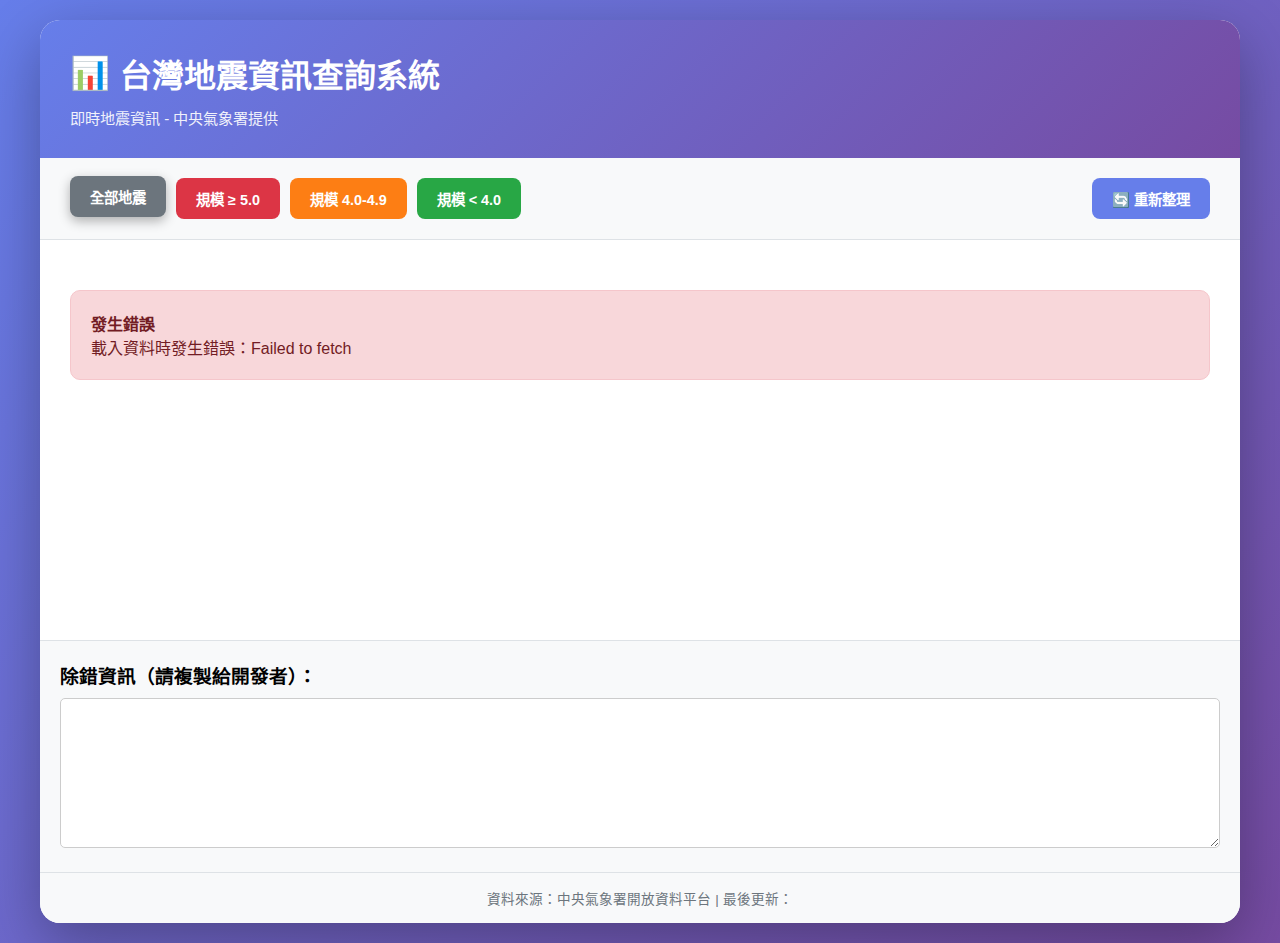
<file: 1119/1119.html>
<!DOCTYPE html>
<html lang="zh-TW">
<head>
    <meta charset="UTF-8">
    <meta name="viewport" content="width=device-width, initial-scale=1.0">
    <title>台灣地震資訊查詢系統</title>
    <style>
        * {
            margin: 0;
            padding: 0;
            box-sizing: border-box;
        }

        body {
            font-family: 'Segoe UI', Tahoma, Geneva, Verdana, sans-serif;
            background: linear-gradient(135deg, #667eea 0%, #764ba2 100%);
            min-height: 100vh;
            padding: 20px;
        }

        .container {
            max-width: 1200px;
            margin: 0 auto;
            background: white;
            border-radius: 20px;
            box-shadow: 0 20px 60px rgba(0, 0, 0, 0.3);
            overflow: hidden;
        }

        .header {
            background: linear-gradient(135deg, #667eea 0%, #764ba2 100%);
            color: white;
            padding: 30px;
        }

        .header h1 {
            font-size: 2rem;
            margin-bottom: 10px;
            display: flex;
            align-items: center;
            gap: 10px;
        }

        .header p {
            opacity: 0.9;
            font-size: 0.95rem;
        }

        .controls {
            padding: 20px 30px;
            background: #f8f9fa;
            display: flex;
            gap: 10px;
            flex-wrap: wrap;
            border-bottom: 1px solid #dee2e6;
        }

        .btn {
            padding: 10px 20px;
            border: none;
            border-radius: 8px;
            font-size: 0.9rem;
            font-weight: 600;
            cursor: pointer;
            transition: all 0.3s;
        }

        .btn:hover {
            transform: translateY(-2px);
            box-shadow: 0 4px 12px rgba(0, 0, 0, 0.15);
        }

        .btn-all { background: #6c757d; color: white; }
        .btn-major { background: #dc3545; color: white; }
        .btn-moderate { background: #fd7e14; color: white; }
        .btn-minor { background: #28a745; color: white; }
        .btn-refresh { background: #667eea; color: white; margin-left: auto; }

        .btn.active {
            box-shadow: 0 4px 12px rgba(0, 0, 0, 0.3);
            transform: translateY(-2px);
        }

        .content {
            padding: 30px;
            min-height: 400px;
        }

        .loading {
            text-align: center;
            padding: 60px 20px;
        }

        .spinner {
            border: 4px solid #f3f3f3;
            border-top: 4px solid #667eea;
            border-radius: 50%;
            width: 50px;
            height: 50px;
            animation: spin 1s linear infinite;
            margin: 0 auto 20px;
        }

        @keyframes spin {
            0% { transform: rotate(0deg); }
            100% { transform: rotate(360deg); }
        }

        .error {
            background: #f8d7da;
            border: 1px solid #f5c6cb;
            color: #721c24;
            padding: 20px;
            border-radius: 10px;
            margin: 20px 0;
        }

        .earthquake-list {
            display: flex;
            flex-direction: column;
            gap: 20px;
        }

        .earthquake-card {
            border: 1px solid #dee2e6;
            border-radius: 12px;
            padding: 20px;
            transition: all 0.3s;
            background: white;
        }

        .earthquake-card:hover {
            box-shadow: 0 8px 24px rgba(0, 0, 0, 0.1);
            transform: translateY(-2px);
        }

        .card-header {
            display: flex;
            align-items: center;
            gap: 10px;
            margin-bottom: 15px;
            flex-wrap: wrap;
        }

        .magnitude-badge {
            padding: 6px 16px;
            border-radius: 20px;
            font-weight: bold;
            font-size: 0.9rem;
            color: white;
        }

        .mag-high { background: #dc3545; }
        .mag-med { background: #fd7e14; }
        .mag-low { background: #ffc107; }
        .mag-min { background: #28a745; }

        .significant-badge {
            background: #ffe5e5;
            color: #dc3545;
            padding: 6px 16px;
            border-radius: 20px;
            font-weight: 600;
            font-size: 0.85rem;
        }

        .card-body {
            display: flex;
            flex-direction: column;
            gap: 10px;
        }

        .info-row {
            display: flex;
            align-items: center;
            gap: 8px;
            color: #495057;
            font-size: 0.95rem;
        }

        .info-row.location {
            font-weight: 600;
            color: #212529;
            font-size: 1rem;
        }

        .intensity-badge {
            padding: 4px 12px;
            border-radius: 15px;
            font-size: 0.85rem;
            font-weight: 600;
            color: white;
        }

        .intensity-high { background: #dc3545; }
        .intensity-med { background: #fd7e14; }
        .intensity-low { background: #ffc107; }
        .intensity-min { background: #28a745; }

        .report-link {
            color: #667eea;
            text-decoration: none;
            font-weight: 600;
            font-size: 0.9rem;
            margin-top: 10px;
            display: inline-block;
        }

        .report-link:hover {
            text-decoration: underline;
        }

        .footer {
            background: #f8f9fa;
            padding: 15px 30px;
            border-top: 1px solid #dee2e6;
            font-size: 0.85rem;
            color: #6c757d;
            text-align: center;
        }

        .no-data {
            text-align: center;
            padding: 60px 20px;
            color: #6c757d;
            font-size: 1.1rem;
        }

        @media (max-width: 768px) {
            .header h1 {
                font-size: 1.5rem;
            }
            
            .controls {
                padding: 15px;
            }
            
            .content {
                padding: 20px;
            }
        }
    </style>
</head>
<body>
    <div class="container">
        <div class="header">
            <h1>
                <span>📊</span>
                台灣地震資訊查詢系統
            </h1>
            <p>即時地震資訊 - 中央氣象署提供</p>
        </div>

        <div class="controls">
            <button class="btn btn-all active" onclick="setFilter('all', this)">全部地震</button>
            <button class="btn btn-major" onclick="setFilter('major', this)">規模 ≥ 5.0</button>
            <button class="btn btn-moderate" onclick="setFilter('moderate', this)">規模 4.0-4.9</button>
            <button class="btn btn-minor" onclick="setFilter('minor', this)">規模 < 4.0</button>
            <button class="btn btn-refresh" onclick="fetchData()">🔄 重新整理</button>
        </div>

        <div class="content" id="content">
            <div class="loading">
                <div class="spinner"></div>
                <p>載入中...</p>
            </div>
        </div>
        
        <div style="padding: 20px; background: #f8f9fa; border-top: 1px solid #dee2e6;">
            <h3 style="margin-bottom: 10px;">除錯資訊（請複製給開發者）：</h3>
            <textarea id="debugInfo" readonly style="width: 100%; height: 150px; font-family: monospace; font-size: 12px; padding: 10px; border: 1px solid #ccc; border-radius: 5px;"></textarea>
        </div>

        <div class="footer">
            資料來源：中央氣象署開放資料平台 | 最後更新：<span id="updateTime"></span>
        </div>
    </div>

    <script>
        let earthquakes = [];
        let currentFilter = 'all';

        // 🚨 安全警告：API Key 不應暴露在前端。這裡僅為功能演示。
        const CWA_API_URL = 'https://opendata.cwa.gov.tw/api/v1/rest/datastore/E-A0015-001?Authorization=CWA-5C84C12D-C005-48EC-AEE8-F0520A237833';

        async function fetchData() {
            const content = document.getElementById('content');
            content.innerHTML = `
                <div class="loading">
                    <div class="spinner"></div>
                    <p>載入中...</p>
                </div>
            `;

            try {
                const response = await fetch(CWA_API_URL);
                const data = await response.json();

                // 顯示在除錯區域
                document.getElementById('debugInfo').value = JSON.stringify(data, null, 2);

                if (data.success && data.records && data.records.Earthquake) {
                    // CWA E-A0015-001 的地震資料正確路徑
                    earthquakes = data.records.Earthquake;
                    
                    // 確保初始狀態下 'all' 按鈕被激活
                    document.querySelector('.btn-all').classList.add('active');

                    displayEarthquakes();
                    updateTime();
                } else {
                    showError('無法取得地震資料或資料結構錯誤，請檢查 API Key 或除錯資訊。');
                }
            } catch (error) {
                showError('載入資料時發生錯誤：' + error.message);
            }
        }

        function displayEarthquakes() {
            const content = document.getElementById('content');
            
            const filtered = earthquakes.filter(eq => {
                // 使用正確的規模路徑進行過濾
                const mag = parseFloat(eq.EarthquakeInfo?.EarthquakeMagnitude?.MagnitudeValue || 0);
                
                if (currentFilter === 'all') return true;
                if (currentFilter === 'major') return mag >= 5.0;
                if (currentFilter === 'moderate') return mag >= 4.0 && mag < 5.0;
                if (currentFilter === 'minor') return mag < 4.0;
                return true;
            });

            if (filtered.length === 0) {
                content.innerHTML = '<div class="no-data">目前沒有符合條件的地震資料</div>';
                return;
            }

            const html = filtered.map(eq => {
                // 🎯 核心資料解析 (使用正確的巢狀路徑)
                const magValue = eq.EarthquakeInfo?.EarthquakeMagnitude?.MagnitudeValue || 'N/A';
                const location = eq.EarthquakeInfo?.Epicenter?.Location || 'N/A';
                const depth = eq.EarthquakeInfo?.FocalDepth || 'N/A';
                const time = eq.EarthquakeInfo?.OriginTime || 'N/A';
                const reportImage = eq.ReportImageURI;
                
                // --- 修正 最大震度解析邏輯 (找出最高震度) ---
                let maxIntensity = 'N/A';
                const shakingAreas = eq.Intensity?.ShakingArea || [];

                if (shakingAreas.length > 0) {
                    let highestIntensityString = '0'; 

                    // 輔助函數：將震度字串轉換為可比較的數字 (5- -> 5.0, 5+ -> 5.5)
                    const toNumeric = (level) => {
                        if (level === '5-') return 5.0;
                        if (level === '5+') return 5.5;
                        if (level === '6-') return 6.0;
                        if (level === '6+') return 6.5;
                        return parseFloat(level) || 0;
                    };

                    shakingAreas.forEach(area => {
                        const current = area.AreaIntensity;
                        if (toNumeric(current) > toNumeric(highestIntensityString)) {
                            highestIntensityString = current;
                        }
                    });
                    maxIntensity = highestIntensityString;
                }
                // ----------------------------------

                // 判斷是否為「顯著有感」：使用規模或最大震度作為判斷依據
                const isSignificant = parseFloat(magValue) >= 4.5 || getIntensityLevel(maxIntensity) >= 4; 
                
                const magClass = getMagnitudeClass(magValue);
                const intensityClass = getIntensityClass(maxIntensity); 

                // 時間格式化，移除 T 和毫秒部分
                const formattedTime = time.replace('T', ' ').substring(0, 19);

                return `
                    <div class="earthquake-card">
                        <div class="card-header">
                            <span class="magnitude-badge ${magClass}">規模 ${magValue}</span>
                            ${isSignificant ? '<span class="significant-badge">顯著有感</span>' : ''}
                        </div>
                        <div class="card-body">
                            <div class="info-row location">
                                📍 ${location}
                            </div>
                            <div class="info-row">
                                📅 ${formattedTime}
                            </div>
                            <div class="info-row">
                                🌊 深度: ${depth} 公里
                                <span class="intensity-badge ${intensityClass}">最大震度 ${maxIntensity}</span>
                            </div>
                            ${reportImage ? `<a href="${reportImage}" target="_blank" class="report-link">🖼️ 查看報告圖</a>` : ''}
                        </div>
                    </div>
                `;
            }).join('');

            content.innerHTML = `<div class="earthquake-list">${html}</div>`;
        }

        function getMagnitudeClass(magnitude) {
            const mag = parseFloat(magnitude);
            if (mag >= 6) return 'mag-high';
            if (mag >= 5) return 'mag-med';
            if (mag >= 4) return 'mag-low';
            return 'mag-min';
        }

        // 輔助函數：將震度字串轉換為可比較的數字
        function getIntensityLevel(intensity) {
            if (!intensity || intensity === 'N/A') return 0;
            if (intensity === '7') return 7;
            if (intensity === '6+') return 6.5;
            if (intensity === '6-') return 6.0;
            if (intensity === '5+') return 5.5;
            if (intensity === '5-') return 5.0;
            return parseInt(intensity) || 0;
        }

        function getIntensityClass(intensity) {
            const level = getIntensityLevel(intensity);
            
            if (level >= 5) return 'intensity-high';
            if (level >= 4) return 'intensity-med';
            if (level >= 3) return 'intensity-low';
            return 'intensity-min';
        }

        function setFilter(filter, buttonElement) {
            currentFilter = filter;
            
            document.querySelectorAll('.controls .btn').forEach(btn => {
                btn.classList.remove('active');
            });
            
            // 使用傳入的按鈕元素激活 active 樣式
            buttonElement.classList.add('active');
            
            displayEarthquakes();
        }

        function showError(message) {
            const content = document.getElementById('content');
            content.innerHTML = `
                <div class="error">
                    <strong>發生錯誤</strong><br>
                    ${message}
                </div>
            `;
        }

        function updateTime() {
            document.getElementById('updateTime').textContent = new Date().toLocaleString('zh-TW');
        }

        // 初始化載入資料
        fetchData();
    </script>
</body>
</html>
</file>
